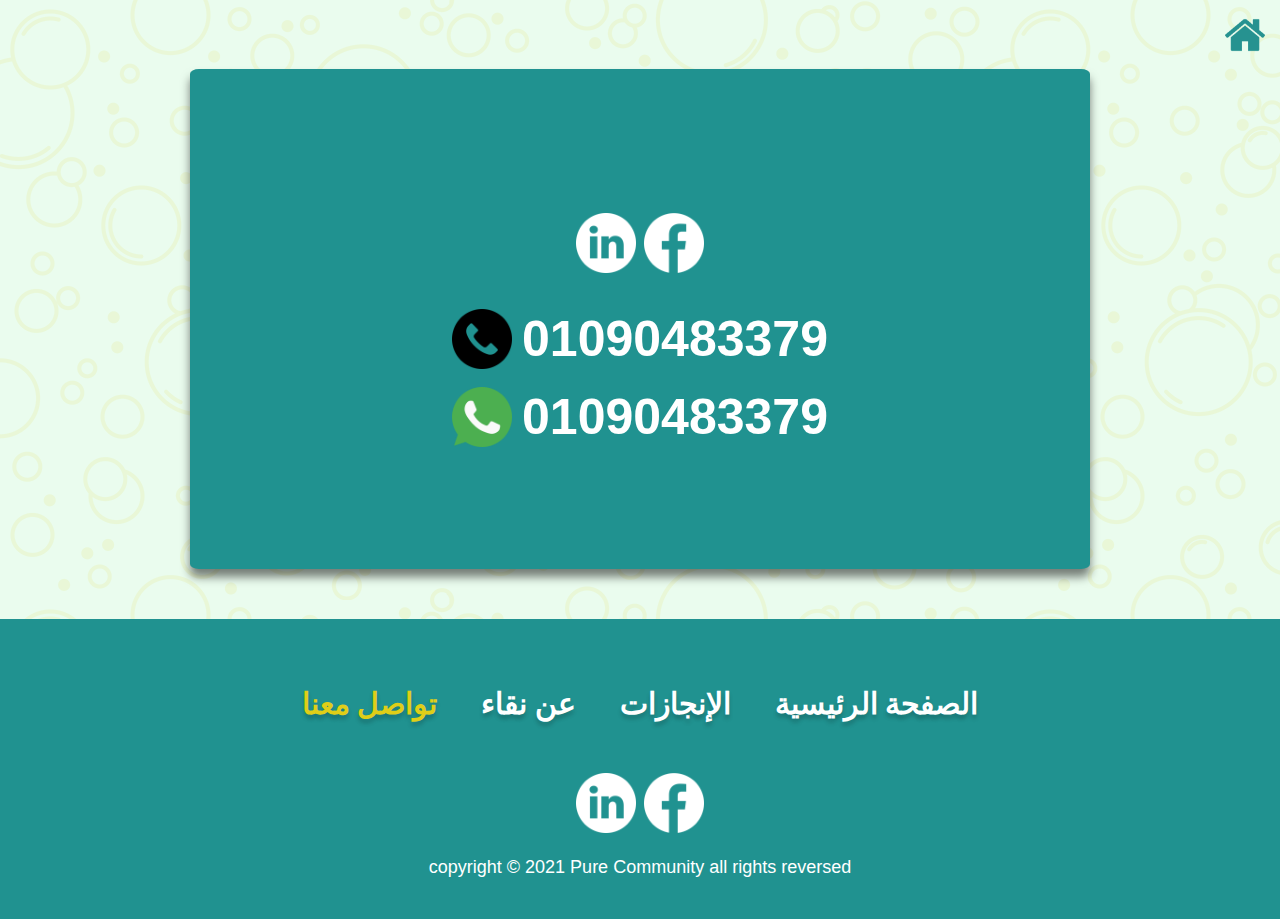
<file: contact.html>
<!DOCTYPE html>
<html>
    <head>
        <meta charset="UTF-8">
        <meta name="theme-color" content="#209290"/>
        <title>تواصل معنا</title>
        <link rel="stylesheet" href="contact.css">
        <link rel="icon" href="images/tabicon.png" type="image/icon type">
    </head>
    <body>
 <a href="index.html"><img class="im1" src="images/home.png" alt=""></a>

<div class="con">

        <div >

        <div class="ab"><ul class="social">
            <li id="l2"><a href="https://www.facebook.com/pure.community1" ><img class="facebook2" src="images/facebook.png" alt=""></a></li>
            
            <li id="l1"><a href="https://wa.me/201090483379"><img class="linkedin2" src="images/linkedin.png" alt=""></a></li>
          </ul></div> 
<div class="contacts">
          <div class="ph"> <span>01090483379</span> <img class="phone" src="images/phone.png" alt=""></div>
          <br>
          <div class="ph"> <span>01090483379</span><img class="phone" src="images/whatsapp.png" alt=""></div>
        </div>

   </div>
</div>

<div class="footer">
    <div >
      <div><ul class="footer-nav">
          <li><a href="index.html">الصفحة الرئيسية</a></li>
          <li><a href="achievements.html">الإنجازات</a></li>
          <li><a href="profile.html">عن نقاء</a></li>
          <li class="active"><a href="contact.html">تواصل معنا</a></li>
       </ul></div>

   <div class="ab"><ul class="social">
      <li id="l2"><a href="https://www.facebook.com/pure.community1" ><img class="facebook" src="images/facebook.png" alt=""></a></li>
      
      <li id="l1"><a href="https://wa.me/201090483379"><img class="linkedin" src="images/linkedin.png" alt=""></a></li>
    </ul></div>

    <br>
    <h1 class="pcopy">copyright &copy; 2021 Pure Community all rights reversed</p>

    </div>

  </div>    







      
    
    </body>
</file>
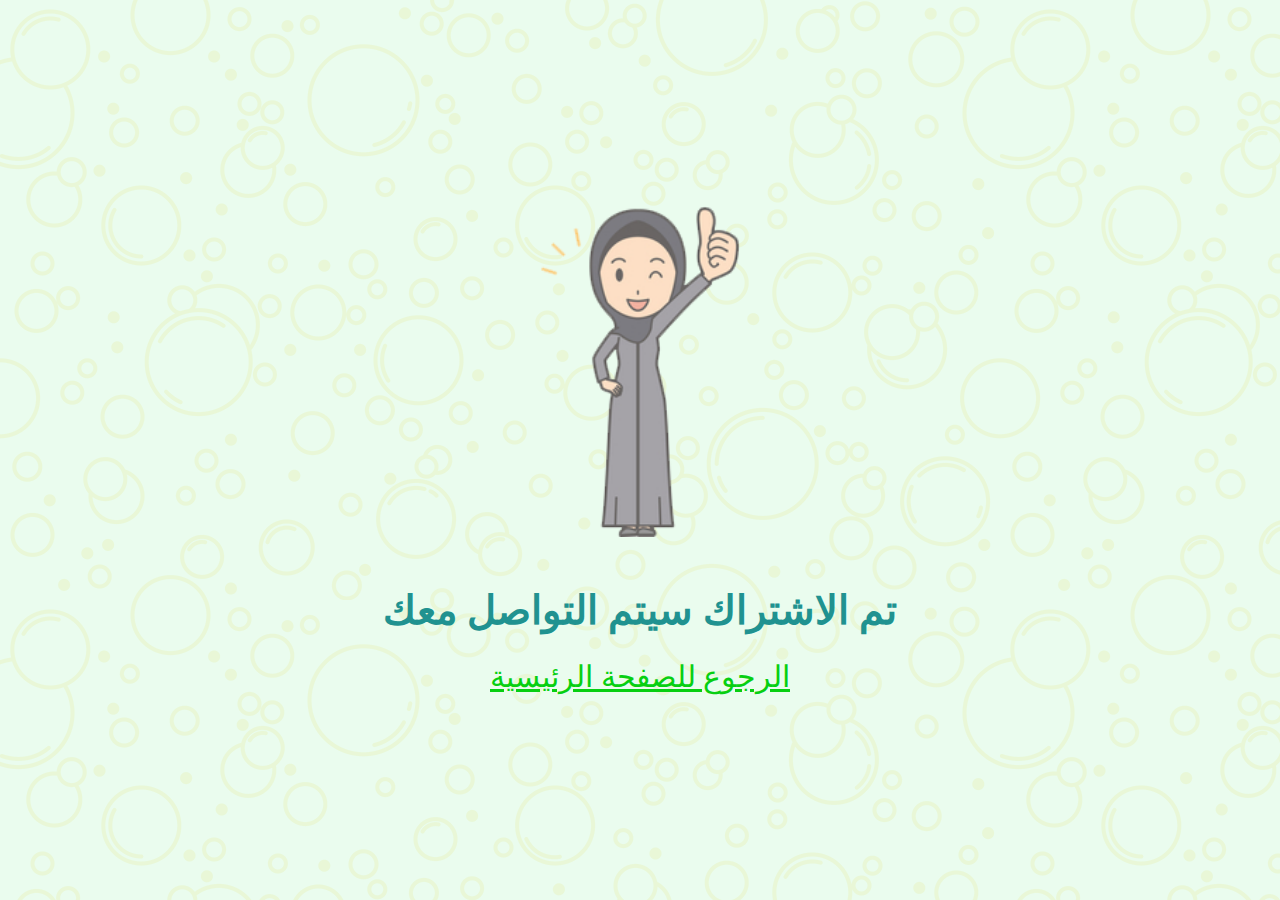
<file: done.html>
<!DOCTYPE html>
<html>
    <head>
        <meta charset="UTF-8">
        <meta name="theme-color" content="#209290" />
        <meta name="description" content="موقع شركة نقاء لاستبدال زيت القلي المستعمل بمقابل مادي وهدايا">
        <meta name="keywords" content="نقاء, زيت القلي, الزيت المستعمل , شركة نقاء , موقع شركة نقاء">
        <meta name="google-site-verification" content="bwagjAQjlSOCanmacs8QQy_bMXlpyk8JDfbwGuWo-mI" />
        <title>نقاء</title>
        <link rel="stylesheet" href="done.css">
        <link rel="icon" href="images/tabicon.png" type="image/icon type">
      
    </head>
    <body>

<div class="counter">

    <div class="div1"><img class="done" src="images/done.png" alt="">  </div>
    <div class="TEXT" >تم الاشتراك سيتم التواصل معك</div>
    <div class="back" ><a href="index.html">الرجوع للصفحة الرئيسية</a></div>


</div>
</file>
<file: contact.css>
*{margin:0;
    box-sizing: border-box;}

body{
    direction: rtl;
  
    background-size: 8Z00px;
background-image: url(images/pattern.png);
background-repeat: repeat;
background-color:#0fd73a16;}

.im1{
            width: 40px;
            margin: 15px;
            margin-bottom: 0px;
            cursor: pointer;
        }
        
        .im1:hover{
            opacity: 65%;
        }




.facebook2{
width: 60px;
}
.facebook2:hover{
opacity: 0.65;
}
.linkedin2{
width: 60px;
}
.linkedin2:hover{
opacity: 0.65;
}
.ph{
    display: flex;
    align-items: center;
}
.contacts{
    margin-top: 30px;
}
.phone{width: 60px;}

span{ font-size: 50px;
font-family: sans-serif;
font-weight: bold;
color: white;
margin-left: 10px;}

.pcopy{
text-align: center;
color: white;
font-size: 18px;
font-family: sans-serif;
font-weight:lighter;
margin-bottom: 20px;
margin-top:15px;
padding: 0;
}

.con{
    margin: 0 auto;
    margin-top: 10px;
    width: 900px;
    height: 500px;
    background-color: #209290;
    border-radius: 1%;
    box-shadow: 0px 8px 10px rgba(0, 0, 0, 0.5);
    display: flex;
    justify-content:center;
    align-items: center;
}

.ab{ 
display: flex;
justify-content: center;
}
li{
    list-style: none;
    display: inline-block;
padding: 2px;

}

.social{
padding: 0;
}

.footer .social li{ 
display: inline-block;
padding: 2px;


}


/*start footer*/

.footer{background-color: #209290;
    
    bottom:0%;
    width:100%;
    height:300px;
    margin-top: 50px;
    overflow: hidden;
    display: flex;
    justify-content: center;
    align-items: center;
}

ul li.active a,
ul li a:hover{
    color: #dfce18;
}

.facebook{
width: 60px;
}
.facebook:hover{
opacity: 0.7;
}
.linkedin{
width: 60px;
}
.linkedin:hover{
opacity: 0.7;
}



.pcopy{
text-align: center;
color: white;
font-size: 18px;
font-family: sans-serif;
font-weight:lighter;
margin-bottom: 10px;
margin-top:0px;
padding: 0;
}


.footer-nav{list-style-type:none;
padding: 0px;
margin: 30px;
direction: rtl;

}

.footer-nav li{ display: inline-flex;
padding-left:20px;
padding-right:20px;
padding-top: 5px;}

.social{
margin-top: 20px;
padding: 0;
}

.footer .social li{ 
display: inline-block;
padding: 2px;
padding-top: 0px;
}

.footer-nav li a {
font-size: 30px;
color: hsl(0, 0%, 100%);
font-weight: bold;
text-decoration: none;
text-shadow: 0px 4px 4px rgba(0, 0, 0, 0.2);


}

.ab{ 
display: flex;
justify-content: center;
}

/*end footer*/


@media screen and (max-width: 1100px) {
.footer{
    margin-top: 1000px;
}
img.im1{display: none;}

.con{
    height: 1000px;
    margin-top: 50px;
}
span{
    font-size: 100px;
}
.phone{width: 110px;}

.facebook2{width: 110px;}
.linkedin2{width: 110px;}


}
</file>
<file: done.css>
*{margin:0;
    box-sizing: border-box;}
   /* header */
   html {scroll-behavior: smooth;}
   
   body{
       direction: rtl;
     
       background-size: 8Z00px;
   background-image: url(images/pattern.png);
   background-repeat: repeat;
   
   background-color:#0fd73a16;}


   .counter{

    display: flex;
    justify-content:center;
    align-content: center;
    flex-wrap: wrap;
    height: 100vh;
   }


.div1{


width: 100%;

display: flex;
justify-content:center;
align-content: center;

}
   .done{

    width: 200px;


   }


   .TEXT{
    width: 100%;
    text-align: center;
    margin-top: 50px;
    font-size: 40px;
    color: #209290;
    font-weight: bold;
   }

.back{

    width: 100%;
    text-align: center;
    margin-top: 25px;
    font-size: 30px;
    color: #209290;
    
   }
a{

    color: hsl(123, 93%, 42%);
}

a:hover{
    color: #dfce18;
}


   @media screen and (max-width: 1100px) {



    .done{

        width: 500px;
    
    
       }



       
   .TEXT{
    text-align: center;
    margin-top: 70px;
    font-size: 80px;
    color: #209290;
    font-weight: bold;
   }

   .back{

    width: 100%;
    text-align: center;
    margin-top: 25px;
    font-size: 50px;
    color: #209290;
    
   }

   a{

    font-size: 65px;
   }


   }
</file>
